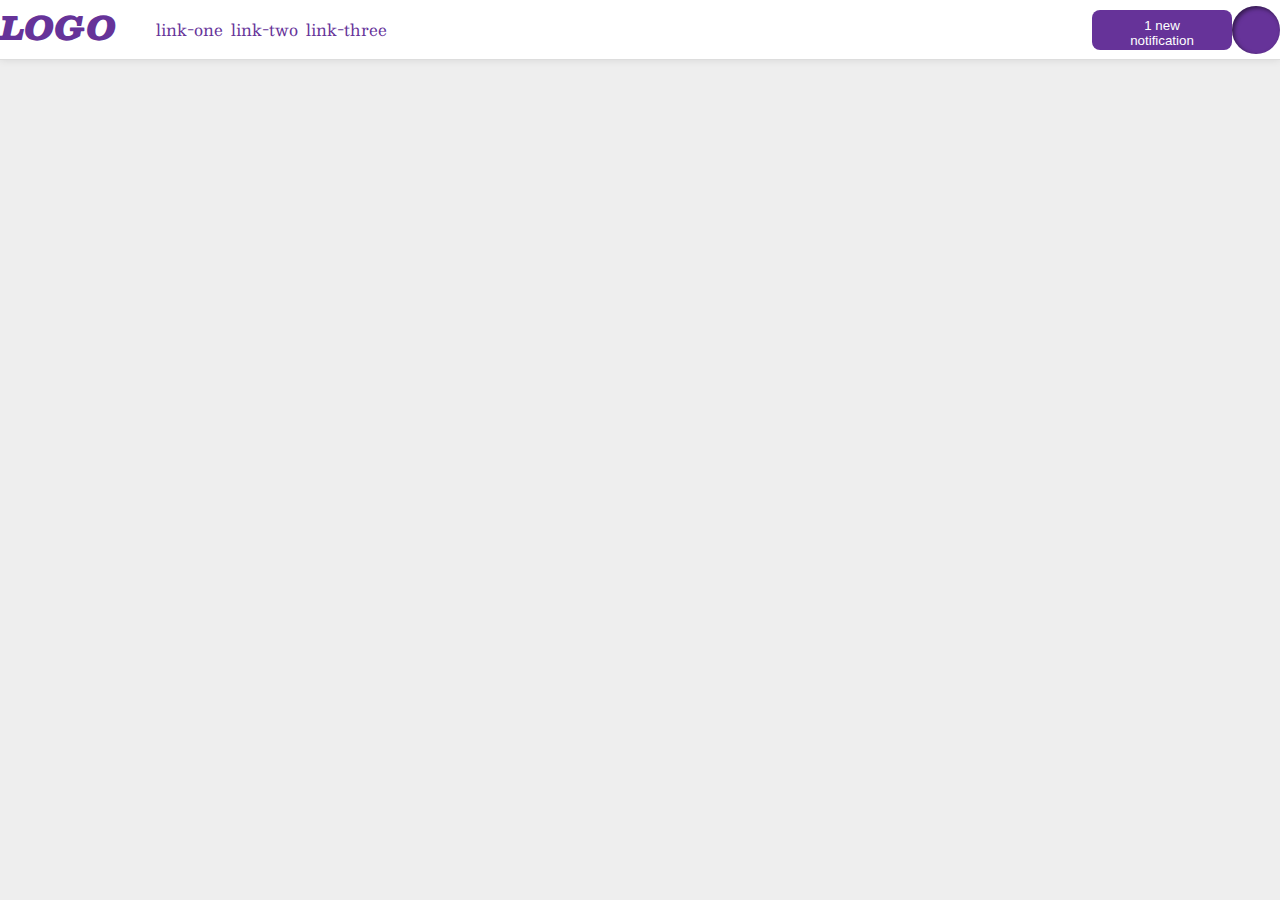
<file: flex/03-flex-header-2/index.html>
<!DOCTYPE html>
<html lang="en">
  <head>
    <meta charset="UTF-8">
    <meta http-equiv="X-UA-Compatible" content="IE=edge">
    <meta name="viewport" content="width=device-width, initial-scale=1.0">
    <title>Flex Header 2</title>
    <link rel="stylesheet" href="style.css">
  </head>
  <body>
    <div class="header">
      <div class="leftstuff">
      <div class="logo">
        LOGO
      </div>
      <ul class="links">
        <li><a href="https://google.com">link-one</a></li>
        <li><a href="https://google.com">link-two</a></li>
        <li><a href="https://google.com">link-three</a></li>
      </ul>
    </div>
    <div class="rightstuff">
      <button class="notifications">
        1 new notification
      </button>
      <div class="profile-image"></div>
    </div>
    </div>
  </body>
</html>
</file>
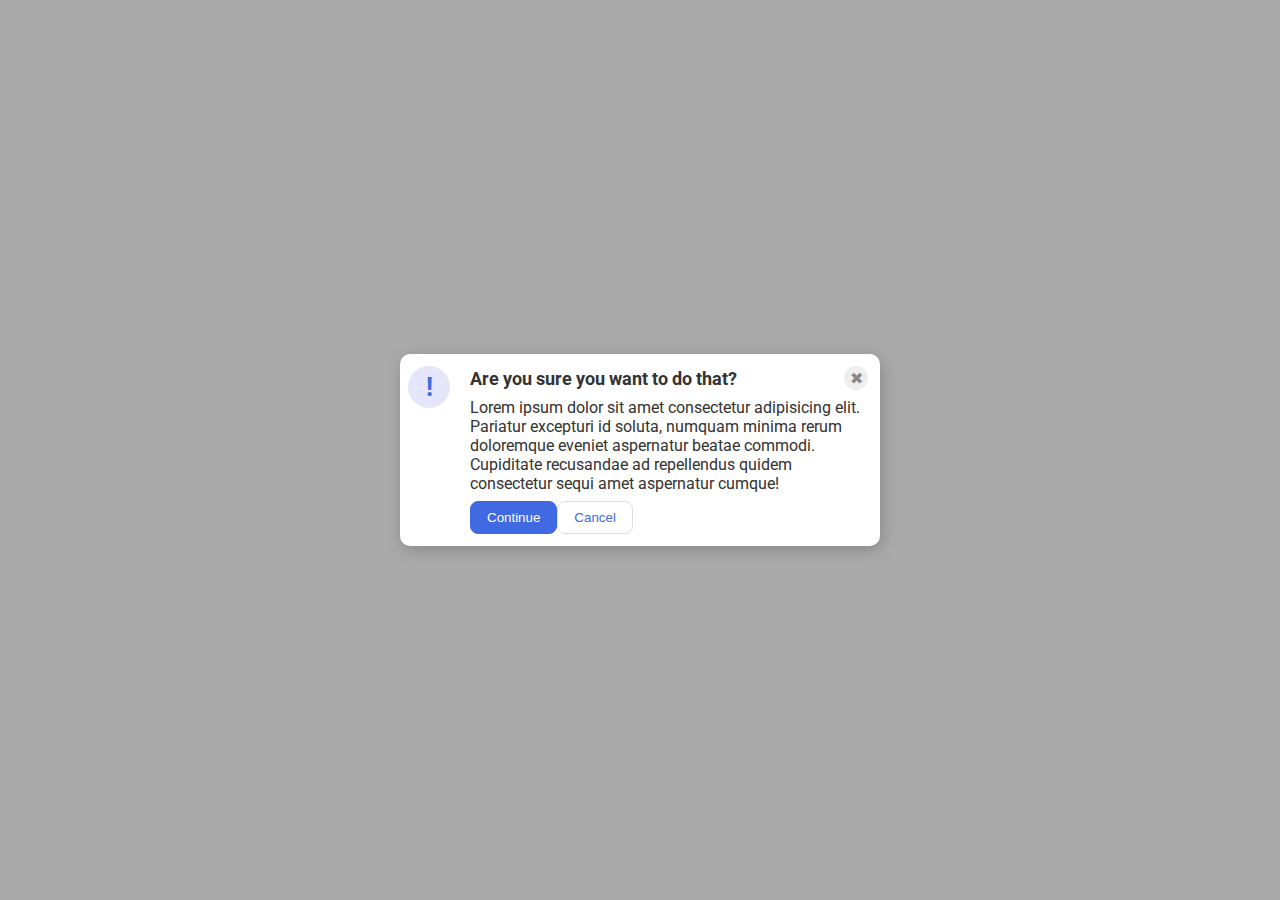
<file: flex/05-flex-modal/index.html>
<!DOCTYPE html>
<html lang="en">
  <head>
    <meta charset="UTF-8">
    <meta http-equiv="X-UA-Compatible" content="IE=edge">
    <meta name="viewport" content="width=device-width, initial-scale=1.0">
    <link rel="stylesheet" href="style.css">
    <title>Modal</title>
  </head>
  <body>
    <div class="modal">
      <div class="icon">!</div>
      <div class="secondarycont">
        <div class="TOP">
          <div class="header">Are you sure you want to do that?</div>
          <button class="close-button">✖</button>
        </div>
        <div class="text">Lorem ipsum dolor sit amet consectetur adipisicing elit. Pariatur excepturi id soluta, numquam minima rerum doloremque eveniet aspernatur beatae commodi. Cupiditate recusandae ad repellendus quidem consectetur sequi amet aspernatur cumque!</div>
        <div class="buttons">
          <button class="continue">Continue</button>
          <button class="cancel">Cancel</button>
        </div>
      </div>
    </div>

  </body>
</html>
</file>
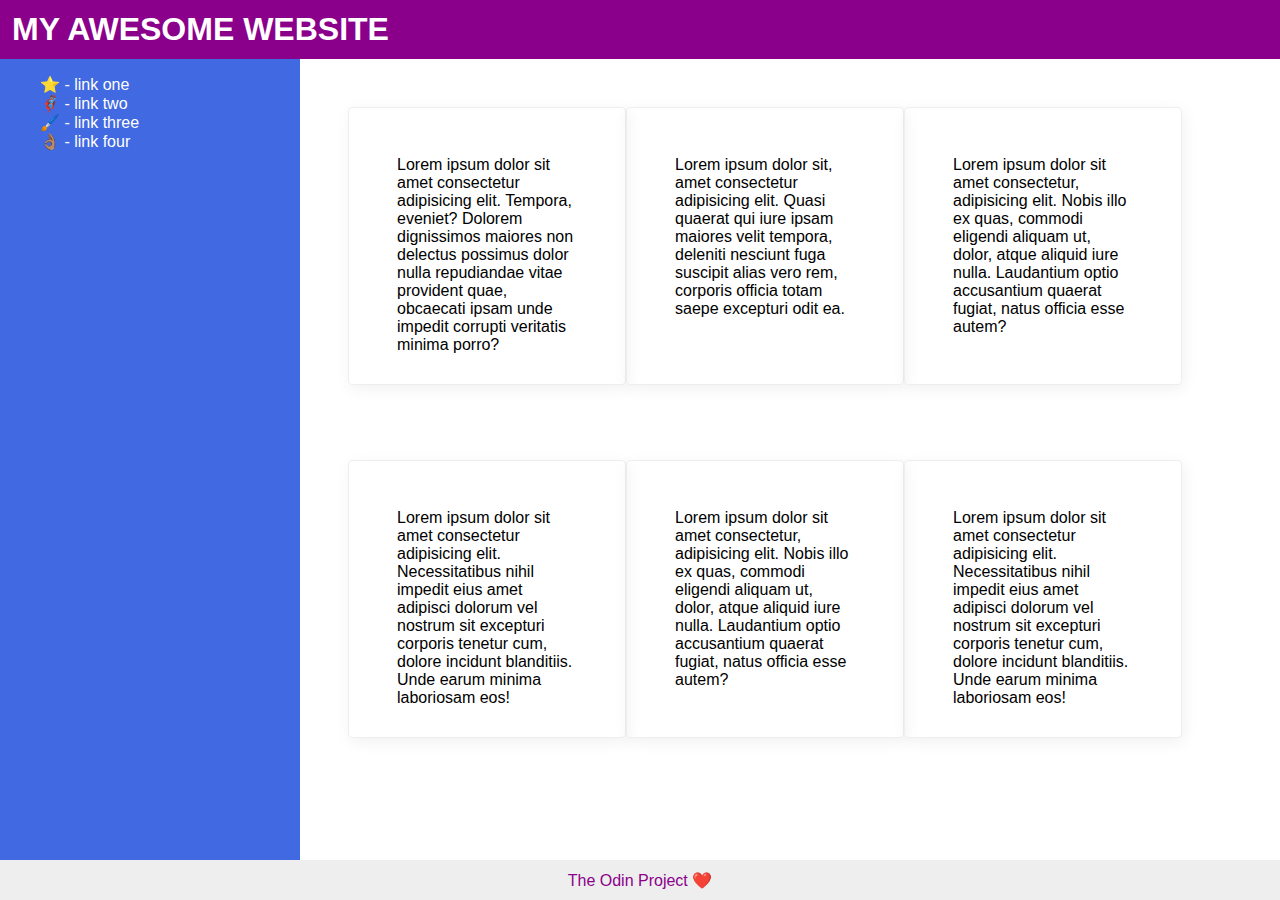
<file: flex/07-flex-layout-2/index.html>
<!DOCTYPE html>
<html lang="en">
  <head>
    <meta charset="UTF-8">
    <meta http-equiv="X-UA-Compatible" content="IE=edge">
    <meta name="viewport" content="width=device-width, initial-scale=1.0">
    <title>The Holy Grail</title>
    <link rel="stylesheet" href="style.css">
  </head>
  <body>
    <div class="header">
      MY AWESOME WEBSITE
    </div>
    <div class="maincontent">
      <div class="sidebar">
        <ul>
          <li><a href="#">⭐ - link one</a></li>
          <li><a href="#">🦸🏽‍♂️ - link two</a></li>
          <li><a href="#">🖌️ - link three</a></li>
          <li><a href="#">👌🏽 - link four</a></li>
        </ul>
      </div>
      <div class="cards">
        <div class="card">Lorem ipsum dolor sit amet consectetur adipisicing elit. Tempora, eveniet? Dolorem dignissimos maiores non delectus possimus dolor nulla repudiandae vitae provident quae, obcaecati ipsam unde impedit corrupti veritatis minima porro?</div>
        <div class="card">Lorem ipsum dolor sit, amet consectetur adipisicing elit. Quasi quaerat qui iure ipsam maiores velit tempora, deleniti nesciunt fuga suscipit alias vero rem, corporis officia totam saepe excepturi odit ea.</div>
        <div class="card">Lorem ipsum dolor sit amet consectetur, adipisicing elit. Nobis illo ex quas, commodi eligendi aliquam ut, dolor, atque aliquid iure nulla. Laudantium optio accusantium quaerat fugiat, natus officia esse autem?</div>
        <div class="card">Lorem ipsum dolor sit amet consectetur adipisicing elit. Necessitatibus nihil impedit eius amet adipisci dolorum vel nostrum sit excepturi corporis tenetur cum, dolore incidunt blanditiis. Unde earum minima laboriosam eos!</div>
        <div class="card">Lorem ipsum dolor sit amet consectetur, adipisicing elit. Nobis illo ex quas, commodi eligendi aliquam ut, dolor, atque aliquid iure nulla. Laudantium optio accusantium quaerat fugiat, natus officia esse autem?</div>
        <div class="card">Lorem ipsum dolor sit amet consectetur adipisicing elit. Necessitatibus nihil impedit eius amet adipisci dolorum vel nostrum sit excepturi corporis tenetur cum, dolore incidunt blanditiis. Unde earum minima laboriosam eos!</div>
      </div>
    </div>

    <div class="footer">
      The Odin Project ❤️
    </div>
  </body>
</html>
</file>
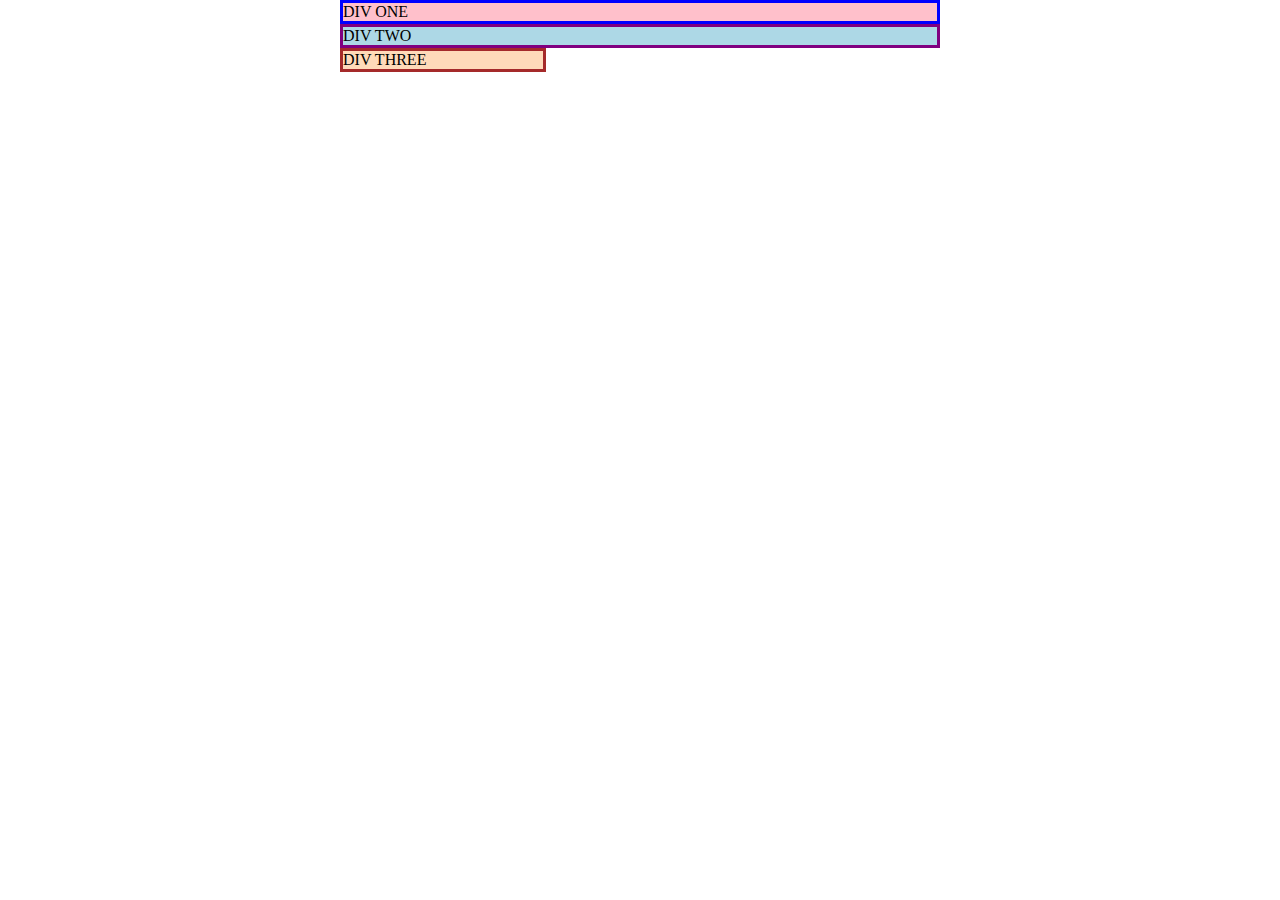
<file: foundations/margin-and-padding/01-margin-and-padding-1/index.html>
<!DOCTYPE html>
<html lang="en">
  <head>
    <meta charset="UTF-8">
    <meta http-equiv="X-UA-Compatible" content="IE=edge">
    <meta name="viewport" content="width=device-width, initial-scale=1.0">
    <title>Margin and Padding exercise</title>
    <link rel="stylesheet" href="style.css">
  </head>
  <body>
    <div class="one">
      DIV ONE
    </div>
    <div class="two">
      DIV TWO
    </div>
    <div class="three">
      DIV THREE
    </div>
  </body>
</html>
</file>
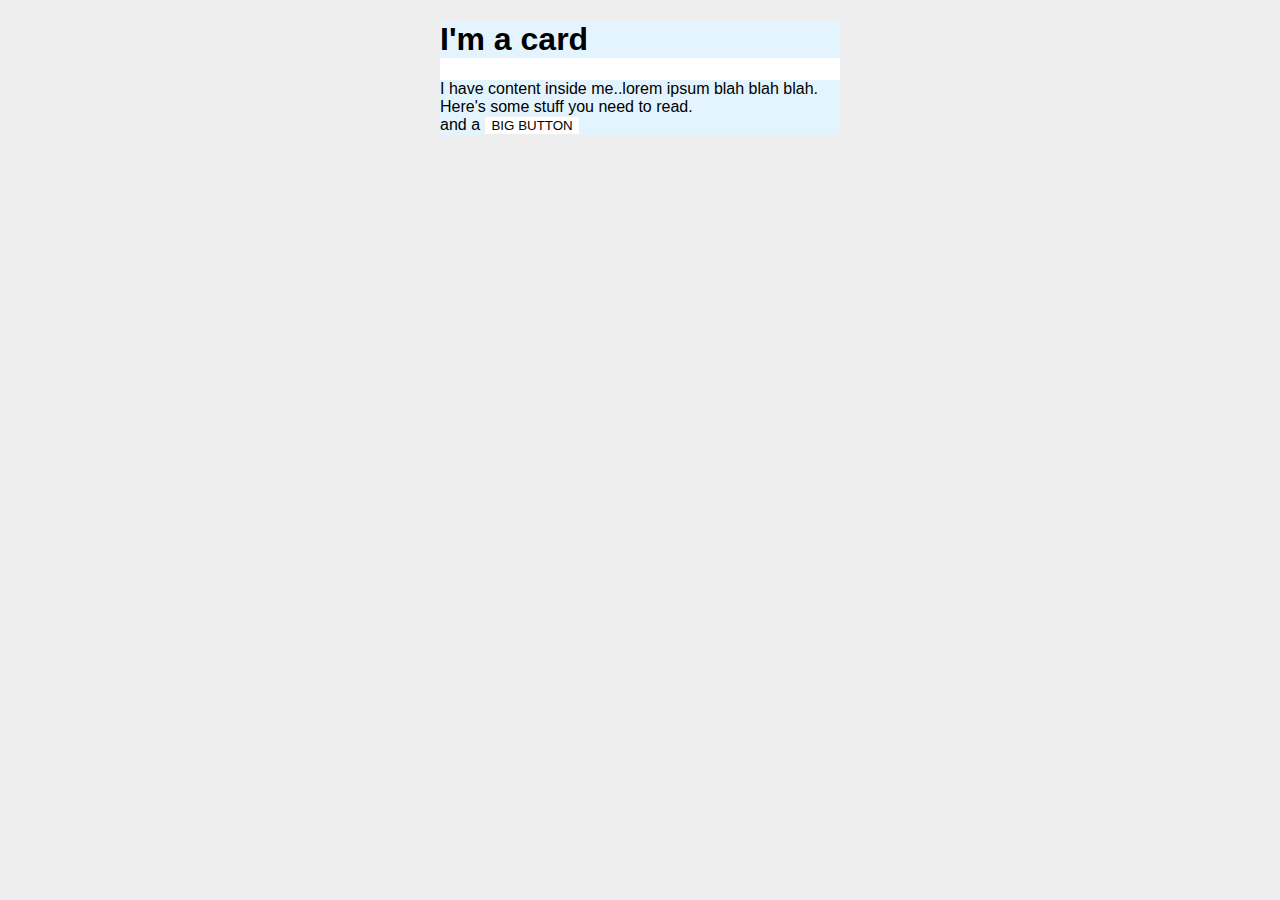
<file: foundations/margin-and-padding/02-margin-and-padding-2/index.html>
<!DOCTYPE html>
<html lang="en">
  <head>
    <meta charset="UTF-8">
    <meta http-equiv="X-UA-Compatible" content="IE=edge">
    <meta name="viewport" content="width=device-width, initial-scale=1.0">
    <title>Margin and Padding exercise 2</title>
    <link rel="stylesheet" href="style.css">
  </head>
  <body>
    <div class="card">
      <h1 class="title">I'm a card</h1>
      <div class="content">I have content inside me..lorem ipsum blah blah blah. Here's some stuff you need to read.</div>
      <div class="button-container">and a <button>BIG BUTTON</button></div>
    </div>
  </body>
</html>
</file>
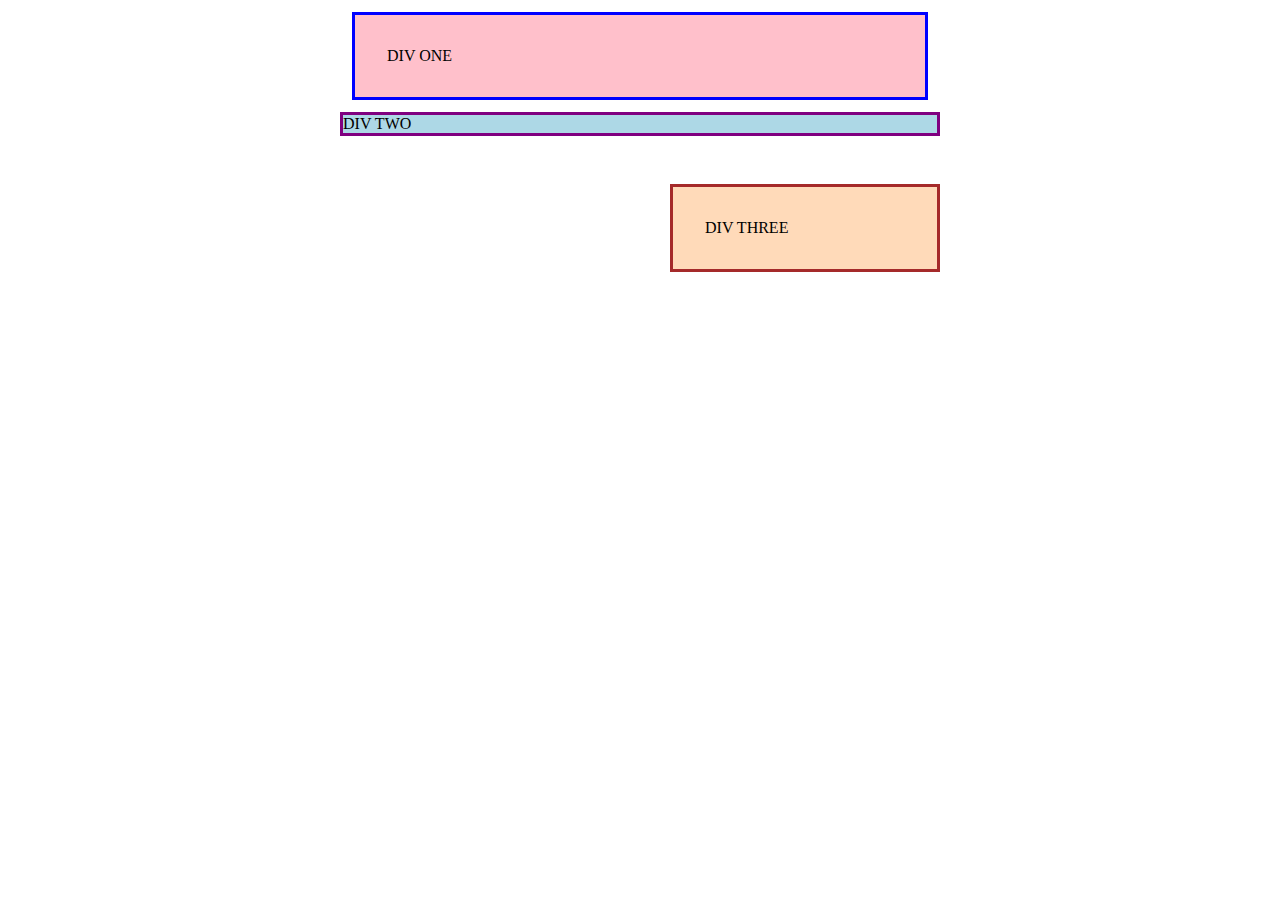
<file: foundations/margin-and-padding/01-margin-and-padding-1/solution/solution.html>
<!DOCTYPE html>
<html lang="en">
  <head>
    <meta charset="UTF-8">
    <meta http-equiv="X-UA-Compatible" content="IE=edge">
    <meta name="viewport" content="width=device-width, initial-scale=1.0">
    <title>Margin and Padding exercise</title>
    <link rel="stylesheet" href="solution.css">
  </head>
  <body>
    <div class="one">
      DIV ONE
    </div>
    <div class="two">
      DIV TWO
    </div>
    <div class="three">
      DIV THREE
    </div>
  </body>
</html>
</file>
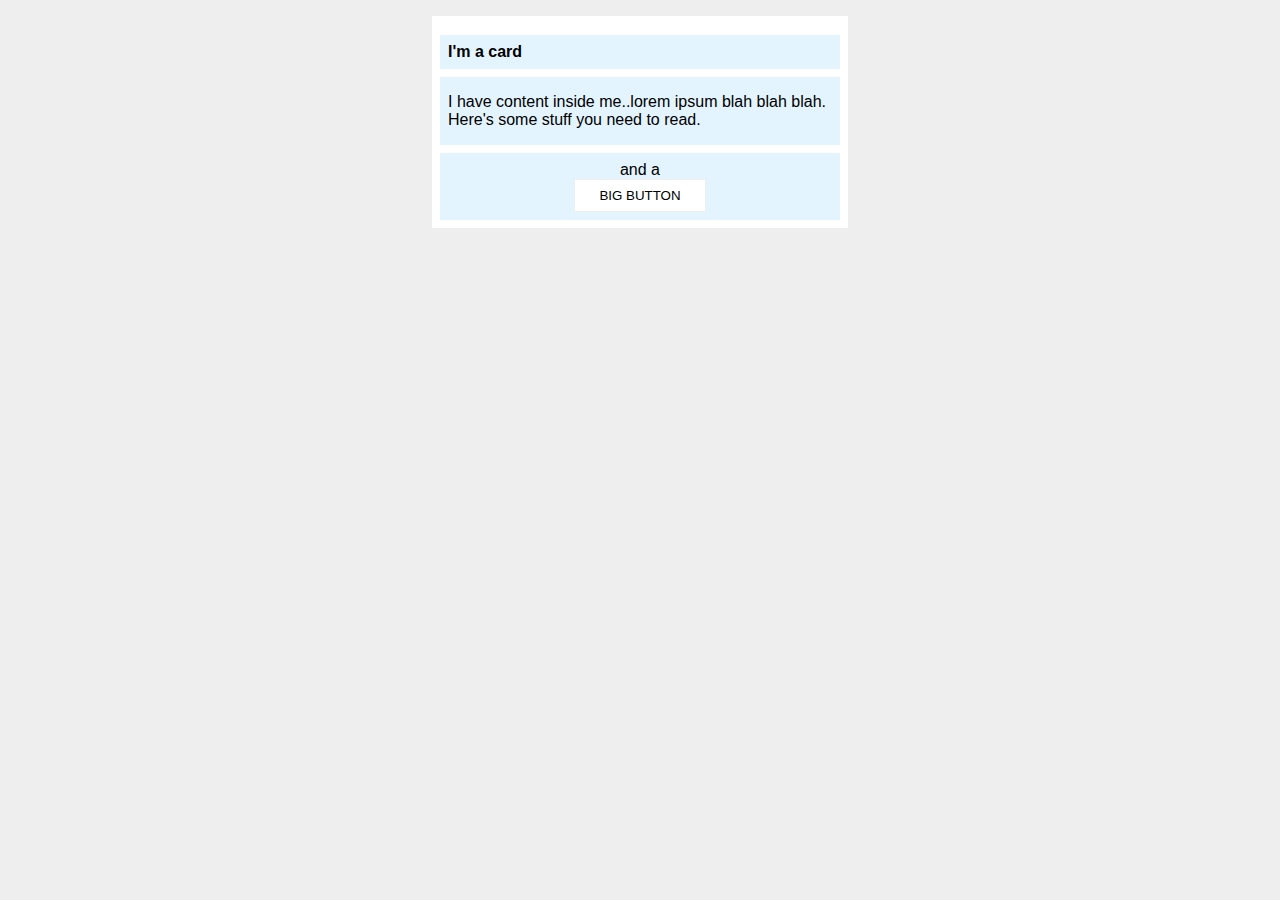
<file: foundations/margin-and-padding/02-margin-and-padding-2/solution/solution.html>
<!DOCTYPE html>
<html lang="en">
  <head>
    <meta charset="UTF-8">
    <meta http-equiv="X-UA-Compatible" content="IE=edge">
    <meta name="viewport" content="width=device-width, initial-scale=1.0">
    <title>Margin and Padding exercise 2</title>
    <link rel="stylesheet" href="solution.css">
  </head>
  <body>
    <div class="card">
      <h1 class="title">I'm a card</h1>
      <div class="content">I have content inside me..lorem ipsum blah blah blah. Here's some stuff you need to read.</div>
      <div class="button-container">and a <button>BIG BUTTON</button></div>
    </div>
  </body>
</html>
</file>
<file: flex/03-flex-header-2/style.css>
/* this is some magical font-importing.  
you'll learn about it later. */
@import url('https://fonts.googleapis.com/css2?family=Besley:ital,wght@0,400;1,900&display=swap');

body {
  margin: 0;
  background: #eee;
  font-family: Besley, serif;
}

.header {
  background: white;
  border-bottom: 1px solid #ddd;
  box-shadow: 0 0 8px rgba(0,0,0,.1);
  display: flex;
  width: 100vw;
  gap: 8px;
  justify-content: space-between;
  align-content: center;
}

.profile-image {
  background: rebeccapurple;
  box-shadow: inset 2px 2px 4px rgba(0,0,0,.5);
  border-radius: 50%;
  width: 48px;
  height: 48px;
}

.logo {
  color: rebeccapurple;
  font-size: 32px;
  font-weight: 900;
  font-style: italic;
}

button {
  border: none;
  border-radius: 8px;
  background: rebeccapurple;
  color: white;
  padding: 8px 24px;
  box-sizing: border-box;
  width: 140px;
  height: 40px;
  align-self: center;
}

a {
  /* this removes the line under our links */
  text-decoration: none;
  color: rebeccapurple;
}

ul {
  list-style-type: none;
}

.links{
  display: flex;
  gap: 8px;
}

.leftstuff{
  display: flex;
  align-content: center;
  justify-content: flex-start;
}

.rightstuff{
  display: flex;
  justify-content: flex-end;
  
}

.profile-image{
  align-self: center;
}
</file>
<file: flex/05-flex-modal/style.css>
@import url('https://fonts.googleapis.com/css2?family=Roboto:wght@400;700&display=swap');

html, body {
  height: 100%;
}

body {
  font-family: Roboto, sans-serif;
  margin: 0;
  background: #aaa;
  color: #333;
  /* I'll give you this one for free lol */
  display: flex;
  flex-direction: row;
  align-items: center;
  justify-content: center;
}

.header{
  font-size: large;
  font-weight: bold;
}

.secondarycont{
  display: flex;
  flex-direction: column;
  margin: 12px;
  justify-content: space-between;
  gap: 8px;
}

.modal {
  background: white;
  width: 480px;
  border-radius: 10px;
  box-shadow: 2px 4px 16px rgba(0,0,0,.2);
  display: flex;
  justify-content: space-around;
  /* align-items: center; */
  gap: 8px;
  
}

.TOP{
  display: flex;
  justify-content: space-between;
  align-items: center;
  /* margin: 12px 12px; */
}

.icon {
  color: royalblue;
  font-size: 26px;
  font-weight: 700;
  background: lavender;
  width: 42px;
  height: 42px;
  border-radius: 50%;
  display: flex;
  align-items: center;
  justify-content: center;
  flex-shrink: 0;
  margin-left: 8px;
  margin-top: 12px;
}

.close-button {
  background: #eee;
  border-radius: 50%;
  color: #888;
  font-weight: 400;
  font-size: 16px;
  height: 24px;
  width: 24px;
  display: flex;
  align-items: center;
  justify-content: center;
  border: 1px solid #eee;
  padding: 0;
}

.buttons{
  display: flex;
}

button {
  cursor: pointer;
  padding: 8px 16px;
  border-radius: 8px;
  flex-grow: 0;
}

button.continue {
  background: royalblue;
  border: 1px solid royalblue;
  color: white;
}

button.cancel {
  background: white;
  border: 1px solid #ddd;
  color: royalblue;
}
</file>
<file: flex/07-flex-layout-2/style.css>
body {
  font-family: -apple-system, BlinkMacSystemFont, 'Segoe UI', Roboto, Oxygen, Ubuntu, Cantarell, 'Open Sans', 'Helvetica Neue', sans-serif;
  margin: 0;
  min-height: 100vh;
  display: flex;
  flex-direction: column;
  justify-content: space-between;
}

.header {
  height: 35px;
  background: darkmagenta;
  color: white;
  padding: 12px;
  font-size: 32px;
  font-weight: 900;
  display: flex;
  align-items: center;
}

a{
  text-decoration: none;
  color: rgb(255, 255, 255);
}

.maincontent{
  display: flex;
  flex-grow: 1;
  max-width: 100vw;
}

.footer {
  height: 40px;
  background: #eee;
  color: darkmagenta;
  display: flex;
  align-items: center;
  justify-content: center;
}

.sidebar {
  width: 300px;
  background: royalblue;
  box-sizing: border-box;
  flex-shrink: 0;
}

.card {
  border: 1px solid #eee;
  width: 180px;
  height: 180px;
  box-shadow: 2px 4px 16px rgba(0,0,0,.06);
  border-radius: 4px;
  padding: 48px;
  display: flex;
}

ul{
  list-style-type: none;
}

.cards
{
  padding: 48px;
  display: flex;
  flex-wrap: wrap;
}
</file>
<file: foundations/margin-and-padding/01-margin-and-padding-1/style.css>
body {
  max-width: 600px;
  margin: 0 auto;
}

.one {
  background: pink;
  border: 3px solid blue;
  /* CHANGE ME */
  padding: 0px;
  margin: 0px;
}

.two {
  background: lightblue;
  border: 3px solid purple;
  /* CHANGE ME */
  margin-bottom: 0px;
}

.three {
  background: peachpuff;
  border: 3px solid brown;
  width: 200px;
  /* CHANGE ME */
  padding: 0px;
  margin-left: 0px;
}
</file>
<file: foundations/margin-and-padding/02-margin-and-padding-2/style.css>
body {
  background: #eee;
  font-family: sans-serif;
}

.card {
  width: 400px;
  background: #fff;
  margin: 16px auto;
}

.title {
  background: #e3f4ff;
}

.content {
  background: #e3f4ff;
}

.button-container {
  background: #e3f4ff;
}

button {
  background: white;
  border: 1px solid #eee;
}
</file>
<file: foundations/margin-and-padding/01-margin-and-padding-1/solution/solution.css>
body {
  max-width: 600px;
  margin: 0 auto;
}

.one {
  background: pink;
  border: 3px solid blue;
  /* CHANGE ME */
  padding: 32px;
  margin: 12px;
}

.two {
  background: lightblue;
  border: 3px solid purple;
  /* CHANGE ME */
  margin-bottom: 48px;
}

.three {
  background: peachpuff;
  border: 3px solid brown;
  width: 200px;
  /* CHANGE ME */
  padding: 32px;
  margin-left: auto;
}
</file>
<file: foundations/margin-and-padding/02-margin-and-padding-2/solution/solution.css>
body {
  background: #eee;
  font-family: sans-serif;
}

.card {
  width: 400px;
  background: #fff;
  margin: 16px auto;
}

.title {
  background: #e3f4ff;
}

.content {
  background: #e3f4ff;
}

.button-container {
  background: #e3f4ff;
}

button {
  background: white;
  border: 1px solid #eee;
}

/* SOLUTION */

/* disclaimer: duplicating the selectors here isn't best practice.
In your solution you probably put it right inside the existing selectors,
which _is_ the best practice.

We separated it out here to make it extra clear what has changed. */

.card {
  padding: 8px;
}

.title {
  margin-bottom: 8px;
  font-size: 16px;
  padding: 8px;
}

.content {
  margin-bottom: 8px;
  padding: 16px 8px;
}

.button-container {
  text-align: center;
  padding: 8px;
}

button {
  display: block;
  margin: 0 auto;
  padding: 8px 24px;
}
</file>
